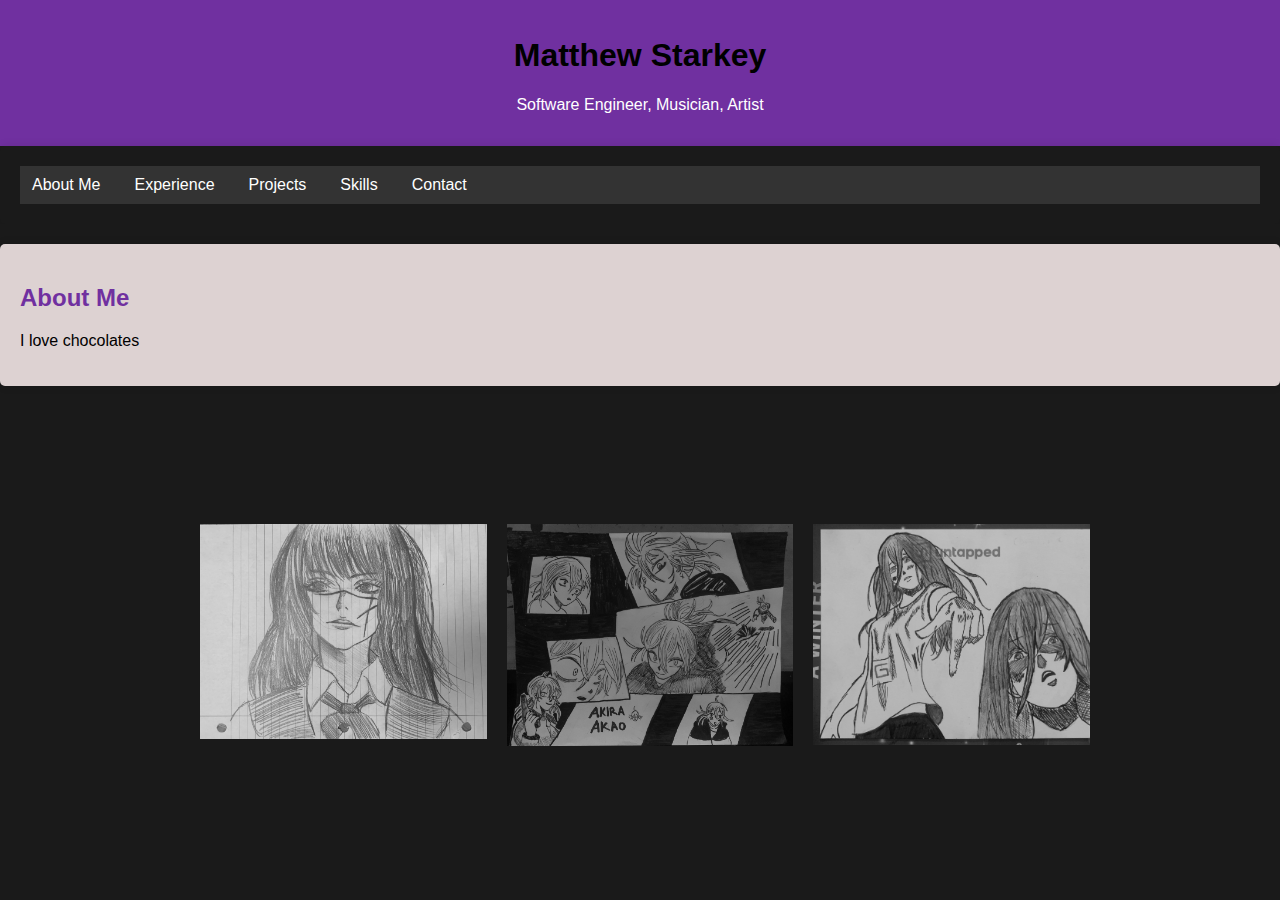
<file: index.html>
<!DOCTYPE html>
<html lang="en">

<head>
    <meta charset="UTF-8">
    <meta name="viewport" content="width=device-width, initial-scale=1.0">
    <title>Starkey - Portfolio</title>
    <link rel="stylesheet" href="styles.css">
</head>

<body>

    <header>
        <h1>Matthew Starkey</h1>
        <p>Software Engineer, Musician, Artist</p>
    </header>

    <div class="container">
        <nav>
            <ul>
                <li><a href="about.html">About Me</a></li>
                <li><a href="education.html">Experience</a></li>
                <li><a href="projects.html">Projects</a></li>
                <li><a href="skills.html">Skills</a></li>
                <li><a href="contact.html">Contact</a></li>
            </ul>
        </nav>
    </div>

    <script src="script.js"></script>
    <iframe id="content-frame" src="about.html" frameborder="0" width="100%" height="600"></iframe>
</body>

</html>
</file>
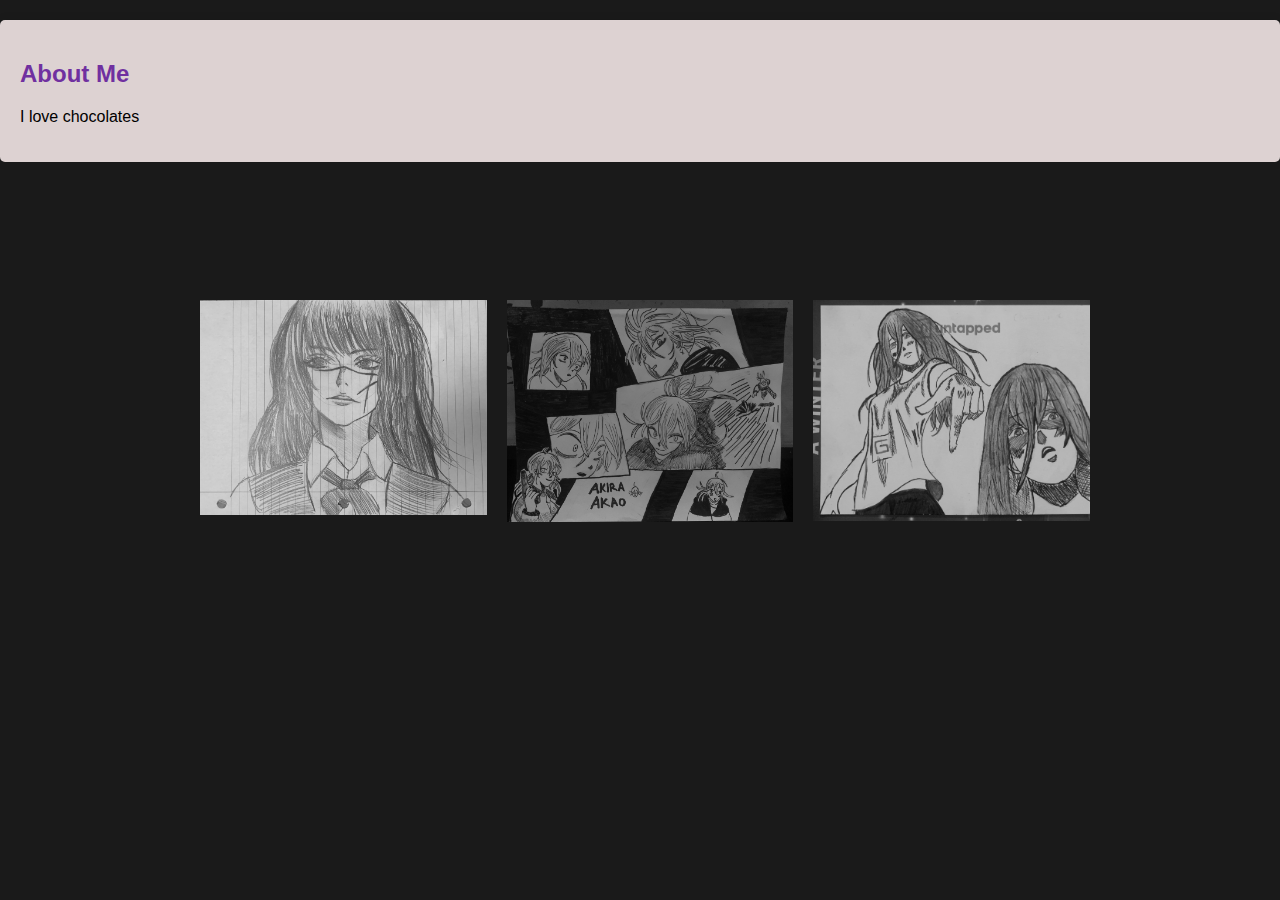
<file: about.html>
<!DOCTYPE html>
<html lang="en">

<head>
    <meta charset="UTF-8">
    <meta name="viewport" content="width=device-width, initial-scale=1.0">
    <title>About Me</title>
    <link rel="stylesheet" href="styles.css">
</head>

<body>

    <div class="container-info">
        <h2>About Me</h2>
        <p>I love chocolates</p>
    </div>
    <div class="gallery-wrap">
        
        <div class="gallery">
            <div>
                <span><img src="img/img0.jpg"></span>
                <span><img src="img/img1.jpg"></span>
                <span><img src="img/img2.jpg"></span>
            </div>
            
            <div>
                <span><img src="img/img3.jpg"></span>
                <span><img src="img/img4.jpg"></span>
                <span><img src="img/img5.jpg"></span>
            </div>
            <div>
                <span><img src="img/img6.jpg"></span>
                <span><img src="img/img7.jpg"></span>
                <span><img src="img/img8.jpg"></span>
            </div>
            <div>
                <span><img src="img/img9.jpg"></span>
                <span><img src="img/img10.jpg"></span>
                <span><img src="img/img11.jpg"></span>
            </div>
            
        </div>
    </div>
    
</body>

<script>
    //script to scroll through gallery images :3
    document.addEventListener("DOMContentLoaded", function () {
    const gallery = document.querySelector(".gallery");
    imgIndex = 0
    gallery_length = gallery.children[imgIndex].offsetWidth;
    gallery_size = gallery.children.length;
    console.log(gallery_size);

    // Function to move to the next image
    function nextImage() {
        imgIndex++;
        gallery.scrollBy({
            left: gallery_length, //size of div
            behavior: "smooth",
        });
    }
    function backImage() {
        imgIndex = 0;
        gallery.scrollBy({
            right: (gallery_length * gallery_size), //size of div
            behavior: "smooth",
        });
    }

    // Set an interval to move to the next image every 3 seconds
    if(imgIndex < gallery_size) {
        setInterval(nextImage, 5000);
    }
});



</script>
</html>
</file>
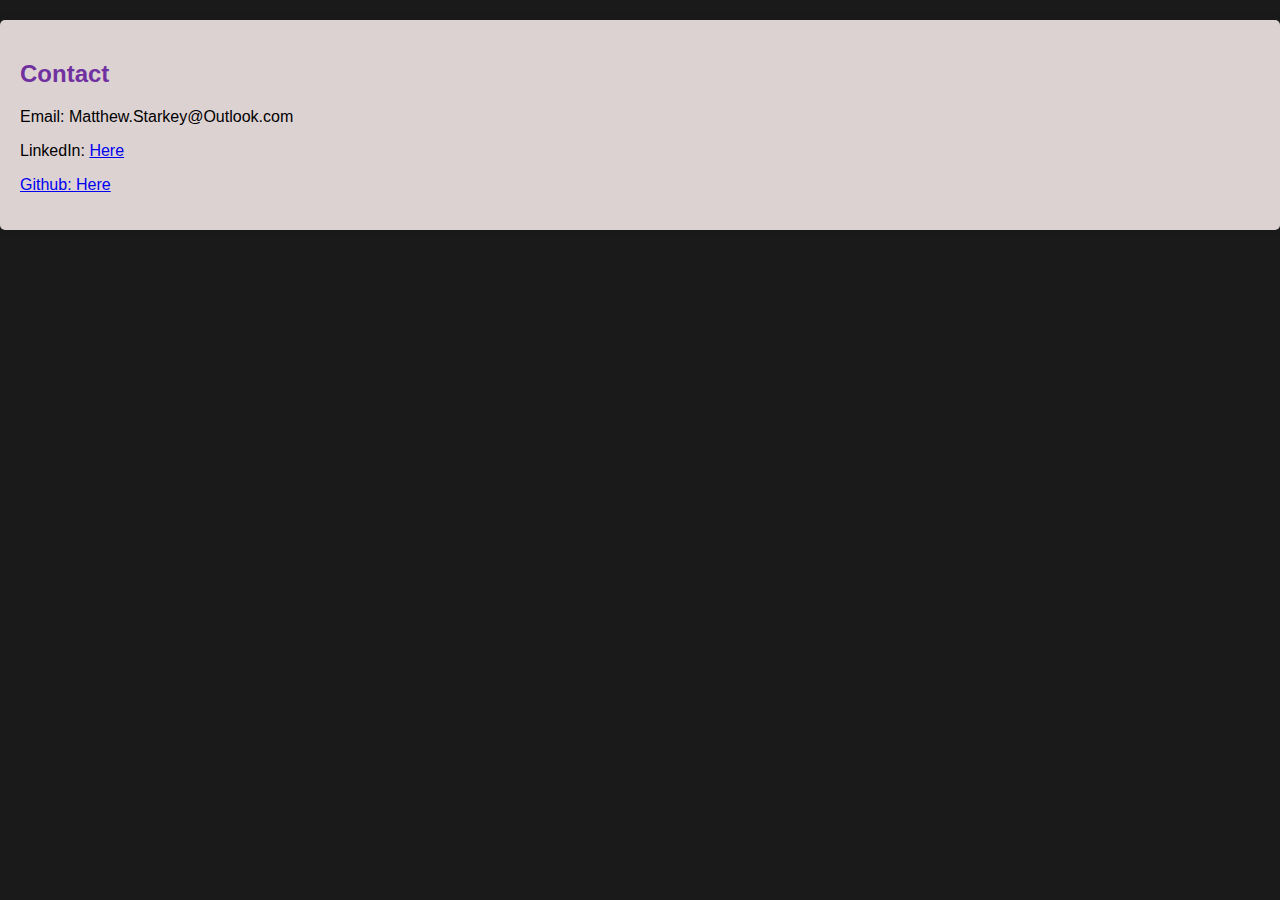
<file: contact.html>
<!DOCTYPE html>
<html lang="en">

<head>
    <meta charset="UTF-8">
    <meta name="viewport" content="width=device-width, initial-scale=1.0">
    <title>Contact</title>
    <link rel="stylesheet" href="styles.css">
</head>

<body>

    <div class="container-info" id="LinkedIn">
        <h2>Contact</h2>
        <p>Email: Matthew.Starkey@Outlook.com</p>
        <p>LinkedIn: <a href="https://www.linkedin.com/in/matthew-starkey-6230511ab/">Here</b></p>
        <p>Github: <a href="https://github.com/matthewstarkey/">Here</b></p>
        
    </div>

</body>

</html>
</file>
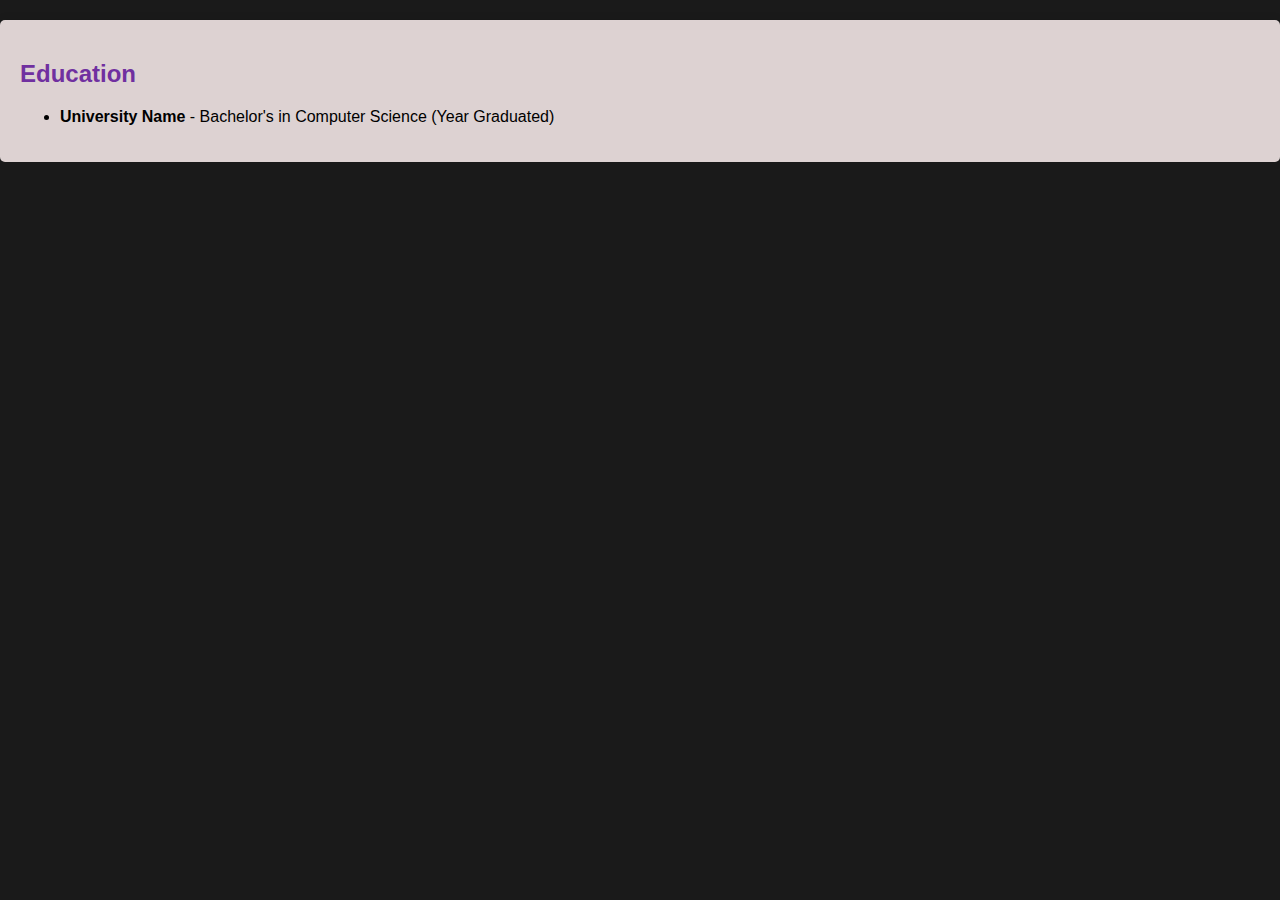
<file: education.html>
<!DOCTYPE html>
<html lang="en">

<head>
    <meta charset="UTF-8">
    <meta name="viewport" content="width=device-width, initial-scale=1.0">
    <title>Education</title>
    <link rel="stylesheet" href="styles.css">
</head>

<body>

    <div class="container-info">
        <h2>Education</h2>
        <ul>
            <li><strong>University Name</strong> - Bachelor's in Computer Science (Year Graduated)</li>
            
        </ul>
    </div>

</body>

</html>
</file>
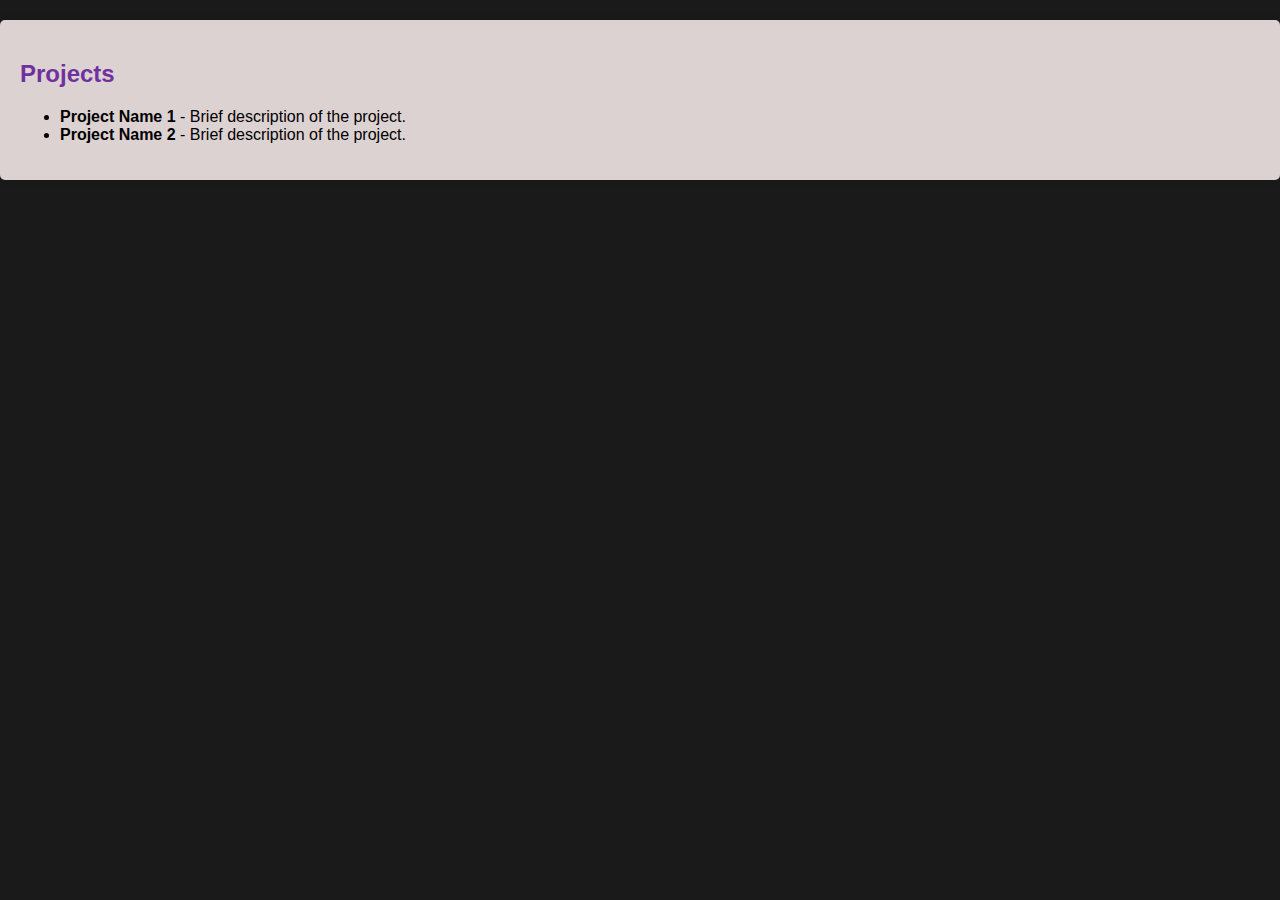
<file: projects.html>
<!DOCTYPE html>
<html lang="en">

<head>
    <meta charset="UTF-8">
    <meta name="viewport" content="width=device-width, initial-scale=1.0">
    <title>Projects</title>
    <link rel="stylesheet" href="styles.css">
</head>

<body>

    <div class="container-info">
        <h2>Projects</h2>
        <ul>
            <li><strong>Project Name 1</strong> - Brief description of the project.</li>
            <li><strong>Project Name 2</strong> - Brief description of the project.</li>
           
        </ul>
    </div>

</body>

</html>
</file>
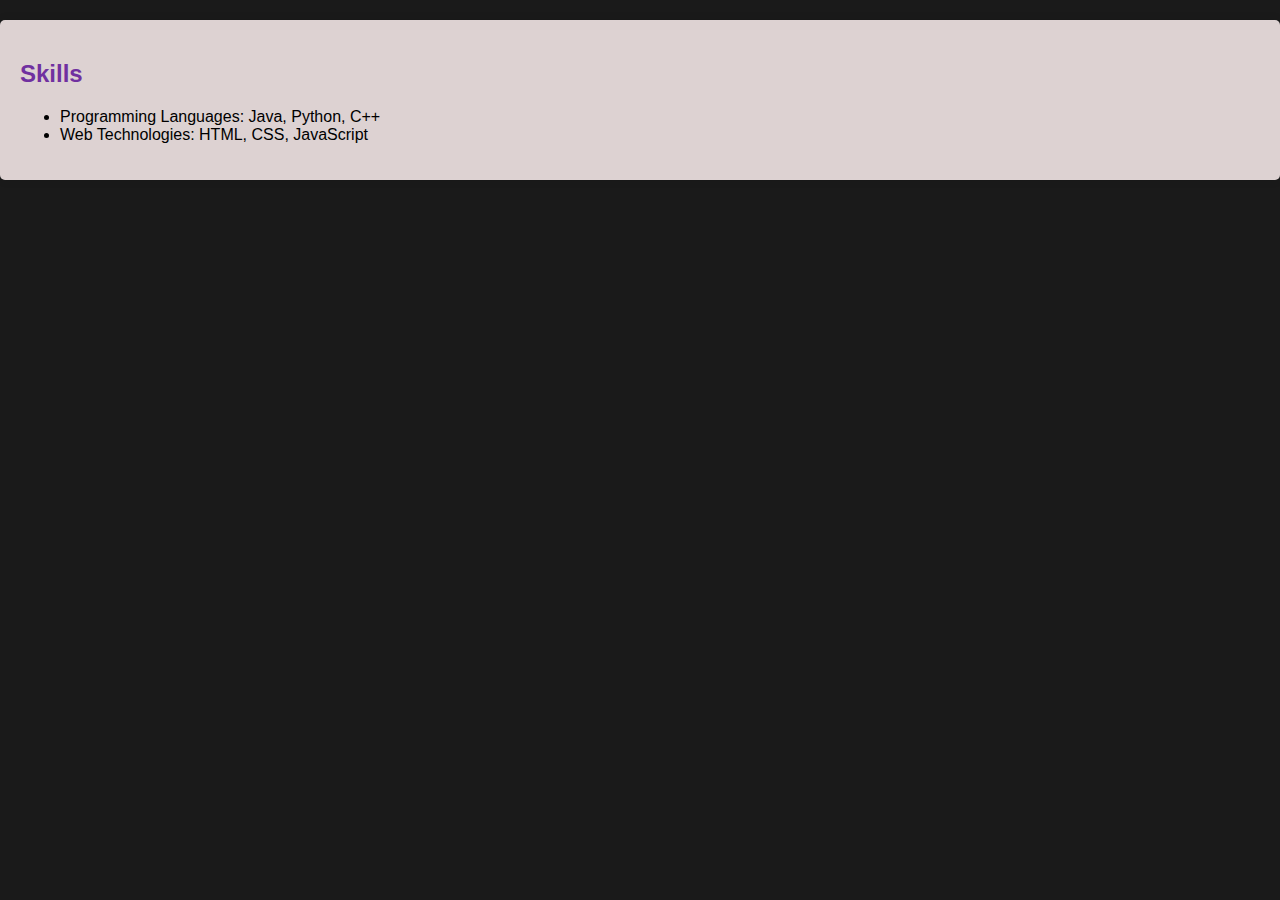
<file: skills.html>
<!DOCTYPE html>
<html lang="en">

<head>
    <meta charset="UTF-8">
    <meta name="viewport" content="width=device-width, initial-scale=1.0">
    <title>Skills</title>
    <link rel="stylesheet" href="styles.css">
</head>

<body>

    <div class="container-info">
        <h2>Skills</h2>
        <ul>
            <li>Programming Languages: Java, Python, C++</li>
            <li>Web Technologies: HTML, CSS, JavaScript</li>
    
        </ul>
    </div>

</body>

</html>
</file>
<file: styles.css>
body {
    font-family: 'Futura','Arial', sans-serif;
    margin: 0;
    padding: 0;
    background-color: #1a1a1a; /* Black */
    color: #e6e6e6; /* Light gray/white */
}

header {
    background-color: #7030a0; /* Light purple */
    color: white;
    text-align: center;
    padding: 1em;
}

.container {
    margin: 20px, auto;
    padding: 20px;
    /* background-color: #645858; /* Light gray */
    border-radius: 5px;
    box-shadow: 0 0 10px rgba(0, 0, 0, 0.1);
}

.container-info {
    margin: 20px auto;
    padding: 20px;
    background-color: #ddd2d2; /* Light gray */
    border-radius: 5px;
    box-shadow: 0 0 10px rgba(0, 0, 0, 0.1);
    color: black
}

nav {
    background-color: #333;
    overflow: hidden;
    text-align: center; /* Center the navigation tabs */
}

nav ul {
    padding: 0;
    margin: auto;
    list-style: none;
    list-style-position: inside;
    display: flex; /* Use flexbox to make the list items stack horizontally */
}

nav li {
    margin-right: 10px; /* Add spacing between the navigation tabs */
}

nav a {
    display: block;
    color: white;
    text-align: center;
    padding: 10px 12px; /* Slightly smaller padding */
    text-decoration: none;
}

nav a:hover {
    background-color: #555;
}
h1 {
    color: black
}
h2, h3 {
    color: #7030a0; /* Light purple */
}

nav ul {
    padding: 0;
    margin: 0; /* Add this line to remove the default margin */
    list-style: none;
    display: flex; /* Use flexbox to make the list items stack horizontally */
}

iframe {
    background-color: #e6e6e6;
    display: flex;
}

.gallery {
    width: 900px;
    display: flex;
    overflow-x: scroll;
}
.gallery div{
    width: 100%;
    display: grid;
    grid-template-columns: auto auto auto;
    grid-gap: 20px;
    padding: 10px;
    flex: none;
}

.gallery div img {
    width: 100%;
    height: auto;
    filter: grayscale(100%);
    transition: transform 0.5s;
}

.gallery div img:hover {
    filter: grayscale(0);
    cursor: pointer;
    transform: scale(1.1);
}
.gallery::-webkit-scrollbar{
    display:none;
}

.gallery-wrap{
    display: flex;
    align-items: center;
    justify-content: center;
    margin: 10% auto;

}

#backBtn, #nextBtn {
    width: 50px;
    cursor: pointer;
    margin: 40px;
}
</file>
